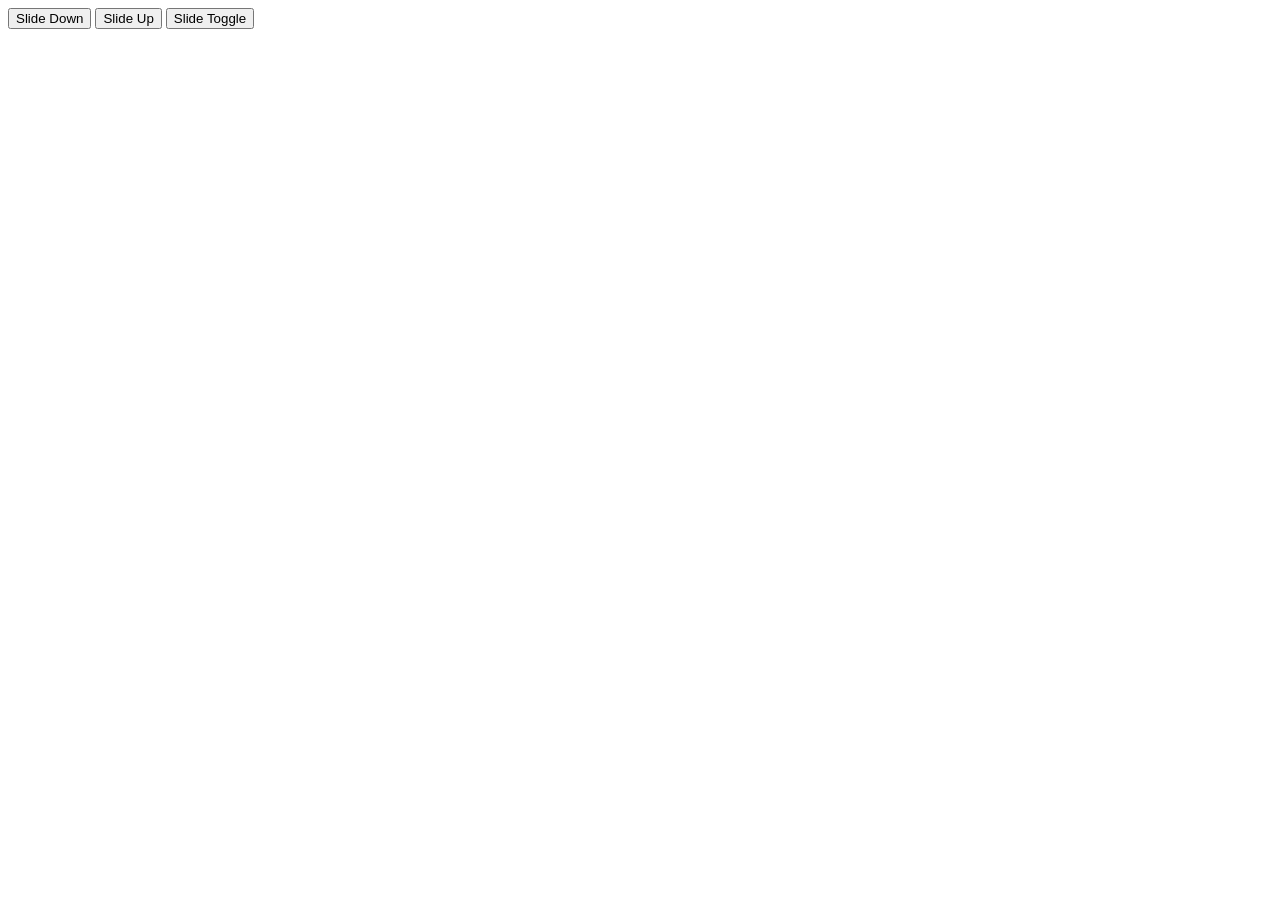
<file: indx.html>
<!DOCTYPE html>
<html lang="en">
<head>
<meta charset="UTF‑8">
<meta name="viewport" content="width=device‑width, initial‑scale=1.0">
<script src="https://code.jquery.com/jquery-3.6.0.min.js"></script>
<style>
#panel {
  background:#cce5ff;
  padding:20px;
  margin:10px 0;
  display:none; 
}
</style>
</head>
<body>
<button id="bDown">Slide Down</button>
<button id="bUp">Slide Up</button>
<button id="bToggle">Slide Toggle</button>
<div id="panel">Hello sir ian1</div>
<script>
$(document).ready(function(){
  $("#bDown").click(function(){
    $("#panel").slideDown(400);
  });
  $("#bUp").click(function(){
    $("#panel").slideUp(400);
  });
  $("#bToggle").click(function(){
    $("#panel").slideToggle(400);
  });
});
</script>
</body>
</html>
</file>
